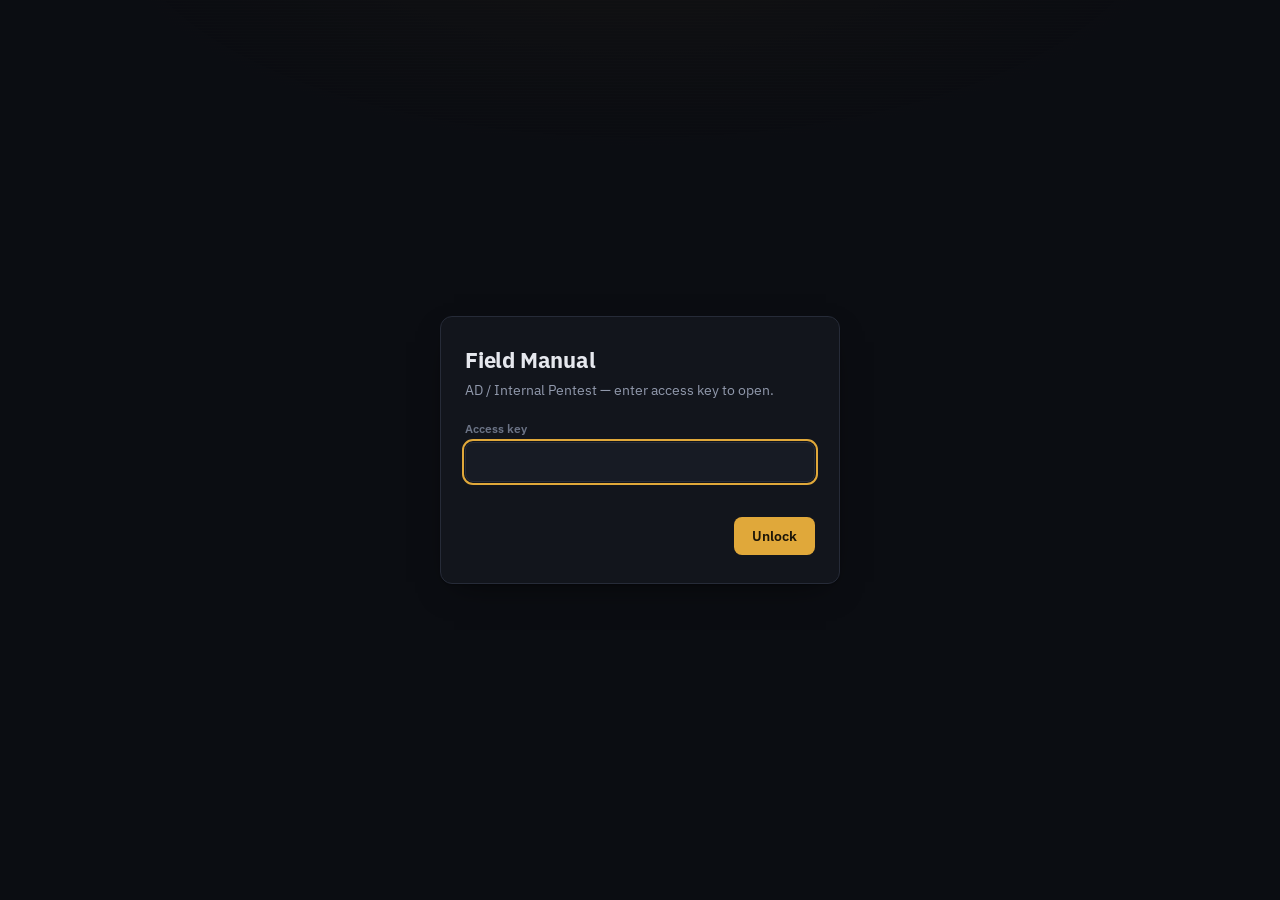
<file: index.html>
<!DOCTYPE html>
<html lang="en">
<head>
  <meta charset="utf-8" />
  <meta name="viewport" content="width=device-width, initial-scale=1" />
  <title>Field Manual</title>
  <meta name="robots" content="noindex, nofollow" />
  <link rel="preconnect" href="https://fonts.googleapis.com" />
  <link rel="preconnect" href="https://fonts.gstatic.com" crossorigin />
  <link href="https://fonts.googleapis.com/css2?family=IBM+Plex+Mono:wght@400;500&family=IBM+Plex+Sans:wght@400;500;600;700&display=swap" rel="stylesheet" />
  <style>
    :root {
      --bg: #0b0d12;
      --surface: #12151c;
      --surface-2: #171b24;
      --border: #262b38;
      --text: #e6e8ee;
      --text-dim: #9199ac;
      --text-faint: #6b7385;
      --accent: #e0a83a;
      --accent-strong: #f2c268;
      --shadow: 0 1px 2px rgba(0,0,0,.3), 0 12px 32px -14px rgba(0,0,0,.6);
      --font: "IBM Plex Sans", system-ui, sans-serif;
      --mono: "IBM Plex Mono", ui-monospace, Consolas, monospace;
      color-scheme: dark;
    }
    * { box-sizing: border-box; }
    body {
      margin: 0; min-height: 100vh; display: grid; place-items: center;
      background: var(--bg); color: var(--text); font-family: var(--font);
      padding: 24px; position: relative; overflow: hidden;
    }
    body::before {
      content: ""; position: fixed; inset: 0; pointer-events: none; opacity: .35;
      background:
        radial-gradient(ellipse 80% 50% at 50% -10%, rgba(224,168,58,.12), transparent 55%),
        repeating-linear-gradient(0deg, transparent, transparent 2px, rgba(255,255,255,.015) 2px, rgba(255,255,255,.015) 3px);
    }
    #boot {
      position: fixed; inset: 0; z-index: 20; display: grid; place-items: center;
      background: var(--bg); transition: opacity .45s ease, visibility .45s ease;
    }
    #boot.done { opacity: 0; visibility: hidden; pointer-events: none; }
    .boot-panel {
      width: min(420px, 92vw); font-family: var(--mono); font-size: 13px; line-height: 1.7;
      color: var(--text-dim);
    }
    .boot-brand { color: var(--accent); font-weight: 500; margin-bottom: 14px; letter-spacing: .4px; }
    .boot-line { opacity: 0; transform: translateY(4px); animation: bootIn .35s ease forwards; }
    .boot-line:nth-child(2) { animation-delay: .12s; }
    .boot-line:nth-child(3) { animation-delay: .28s; }
    .boot-line:nth-child(4) { animation-delay: .44s; }
    .boot-line:nth-child(5) { animation-delay: .6s; }
    .boot-ok { color: #5fc37e; }
    .boot-bar {
      margin-top: 16px; height: 3px; border-radius: 2px; background: var(--border); overflow: hidden;
    }
    .boot-bar > span {
      display: block; height: 100%; width: 0; background: var(--accent);
      animation: bootBar 1.1s ease forwards;
    }
    @keyframes bootIn { to { opacity: 1; transform: none; } }
    @keyframes bootBar { to { width: 100%; } }
    #gate {
      width: min(400px, 100%); opacity: 0; transform: translateY(14px);
      transition: opacity .4s ease, transform .4s ease;
      position: relative; z-index: 1;
    }
    #gate.show { opacity: 1; transform: none; }
    .card {
      background: var(--surface);
      border: 1px solid var(--border);
      border-radius: 12px;
      padding: 28px 24px;
      box-shadow: var(--shadow);
      transition: border-color .2s ease, box-shadow .2s ease;
    }
    .card:hover { border-color: #32384a; box-shadow: 0 1px 2px rgba(0,0,0,.35), 0 16px 40px -14px rgba(0,0,0,.7); }
    h1 { margin: 0 0 6px; font-size: 22px; letter-spacing: -0.2px; }
    .lede { margin: 0 0 20px; color: var(--text-dim); font-size: 14px; line-height: 1.5; }
    label { display: block; font-size: 12px; color: var(--text-faint); margin-bottom: 6px; font-weight: 600; }
    input[type="password"] {
      width: 100%; height: 40px; border-radius: 8px; border: 1px solid var(--border);
      background: var(--surface-2); color: var(--text); padding: 0 12px; margin-bottom: 10px;
      font-family: var(--mono); font-size: 14px;
      transition: border-color .15s ease, box-shadow .15s ease;
    }
    input:hover { border-color: #32384a; }
    input:focus { outline: 2px solid var(--accent); outline-offset: 1px; }
    .err { color: #ef6f5b; font-size: 13px; min-height: 1.2em; margin: 0 0 10px; }
    .row { display: flex; justify-content: flex-end; }
    button {
      height: 38px; padding: 0 18px; border: none; border-radius: 8px; cursor: pointer;
      background: var(--accent); color: #1a1408; font-weight: 600; font-size: 14px; font-family: var(--font);
      transition: background .15s ease, transform .15s ease, box-shadow .15s ease;
    }
    button:hover { background: var(--accent-strong); transform: translateY(-1px); box-shadow: 0 4px 14px rgba(224,168,58,.25); }
    button:active { transform: translateY(0); }
    button:disabled { opacity: 0.65; cursor: wait; transform: none; box-shadow: none; }
    @media (prefers-reduced-motion: reduce) {
      #boot, #gate, .boot-line, .boot-bar > span, .card, button, input { animation: none !important; transition: none !important; }
      #gate { opacity: 1; transform: none; }
      #boot.done { display: none; }
    }
  </style>
</head>
<body>
  <div id="boot" aria-hidden="false">
    <div class="boot-panel">
      <div class="boot-brand">FIELD MANUAL // BOOT</div>
      <div class="boot-line">&gt; init operator shell …</div>
      <div class="boot-line">&gt; load module index … <span class="boot-ok">ok</span></div>
      <div class="boot-line">&gt; mount field notes … <span class="boot-ok">ok</span></div>
      <div class="boot-line">&gt; await access key</div>
      <div class="boot-bar"><span></span></div>
    </div>
  </div>
  <div id="gate">
    <div class="card" role="dialog" aria-modal="true" aria-labelledby="t">
      <h1 id="t">Field Manual</h1>
      <p class="lede">AD / Internal Pentest — enter access key to open.</p>
      <form id="f" autocomplete="off" method="post" action="#">
        <label for="pw">Access key</label>
        <input id="pw" name="fm-access" type="password" autocomplete="new-password" autocapitalize="off" spellcheck="false" required />
        <p class="err" id="err" role="alert"></p>
        <div class="row">
          <button type="submit" id="go">Unlock</button>
        </div>
      </form>
    </div>
  </div>
  <script src="gate.js"></script>
</body>
</html>
</file>
